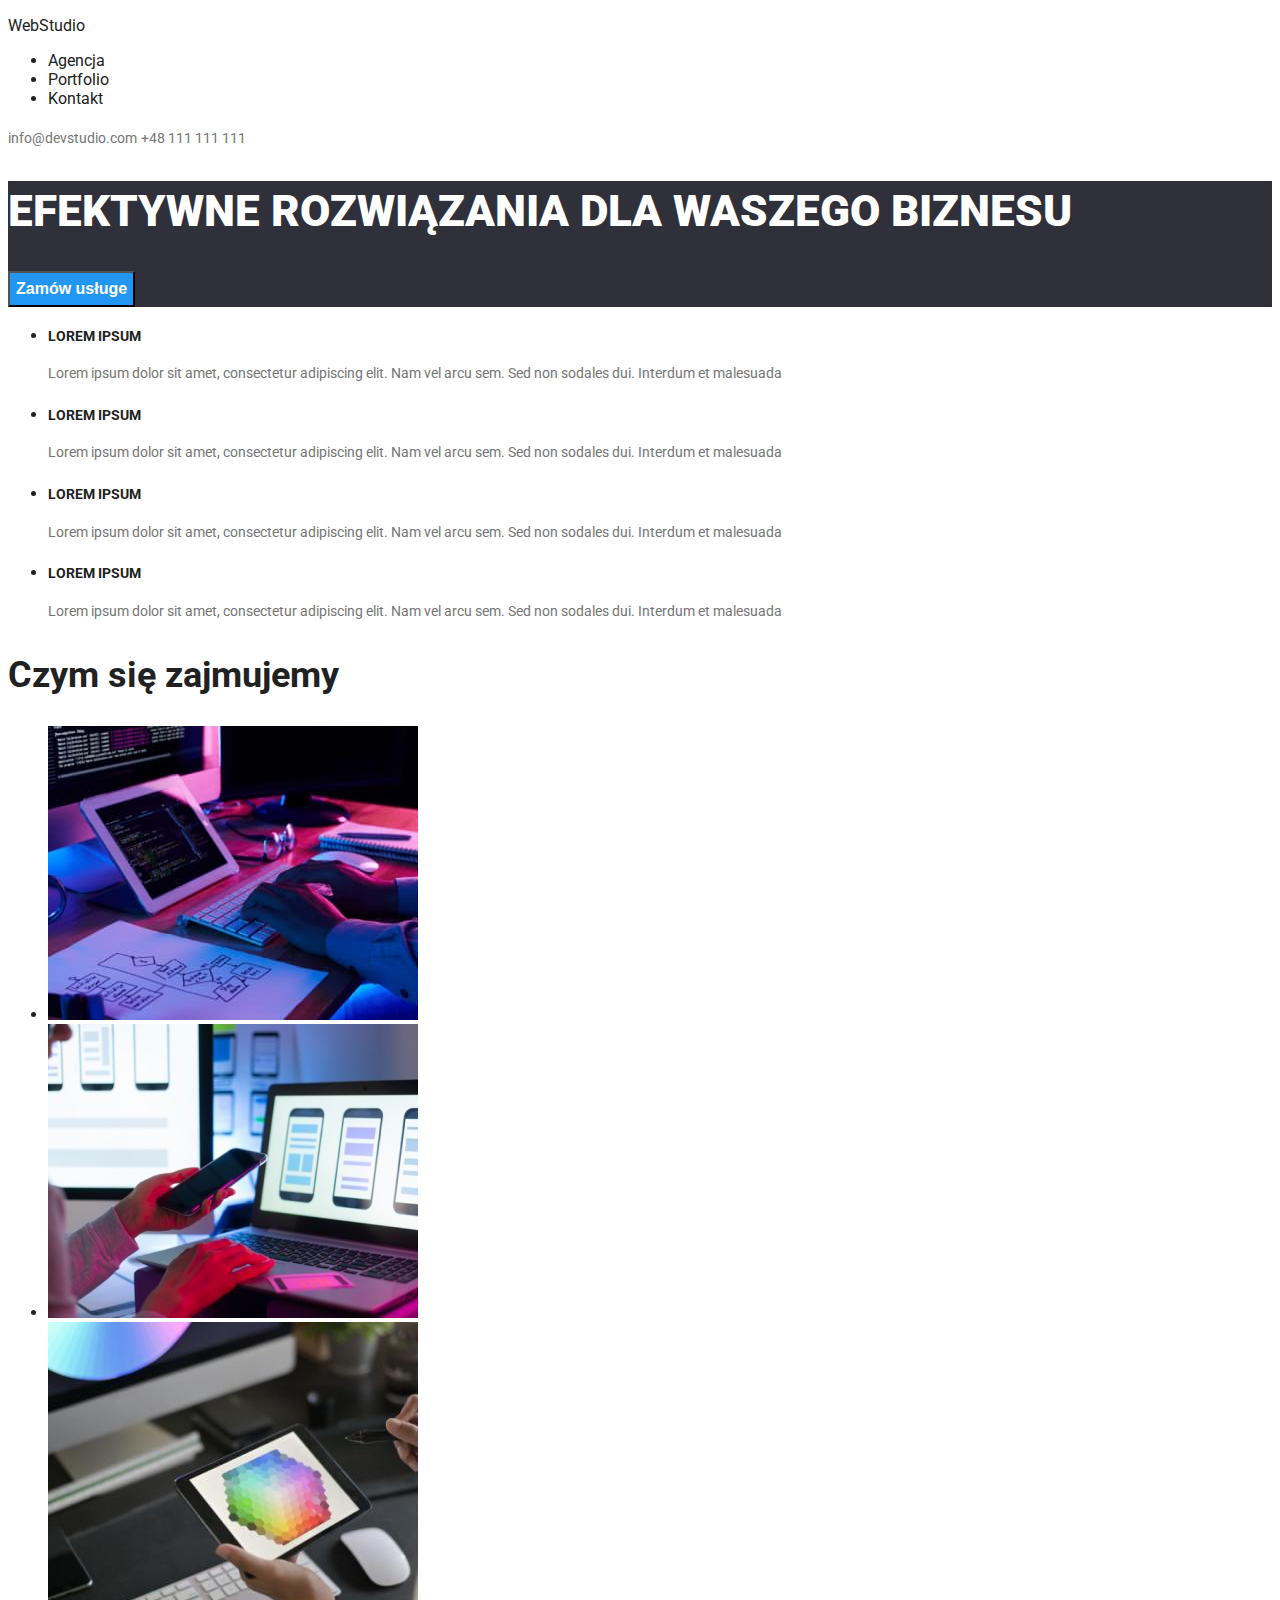
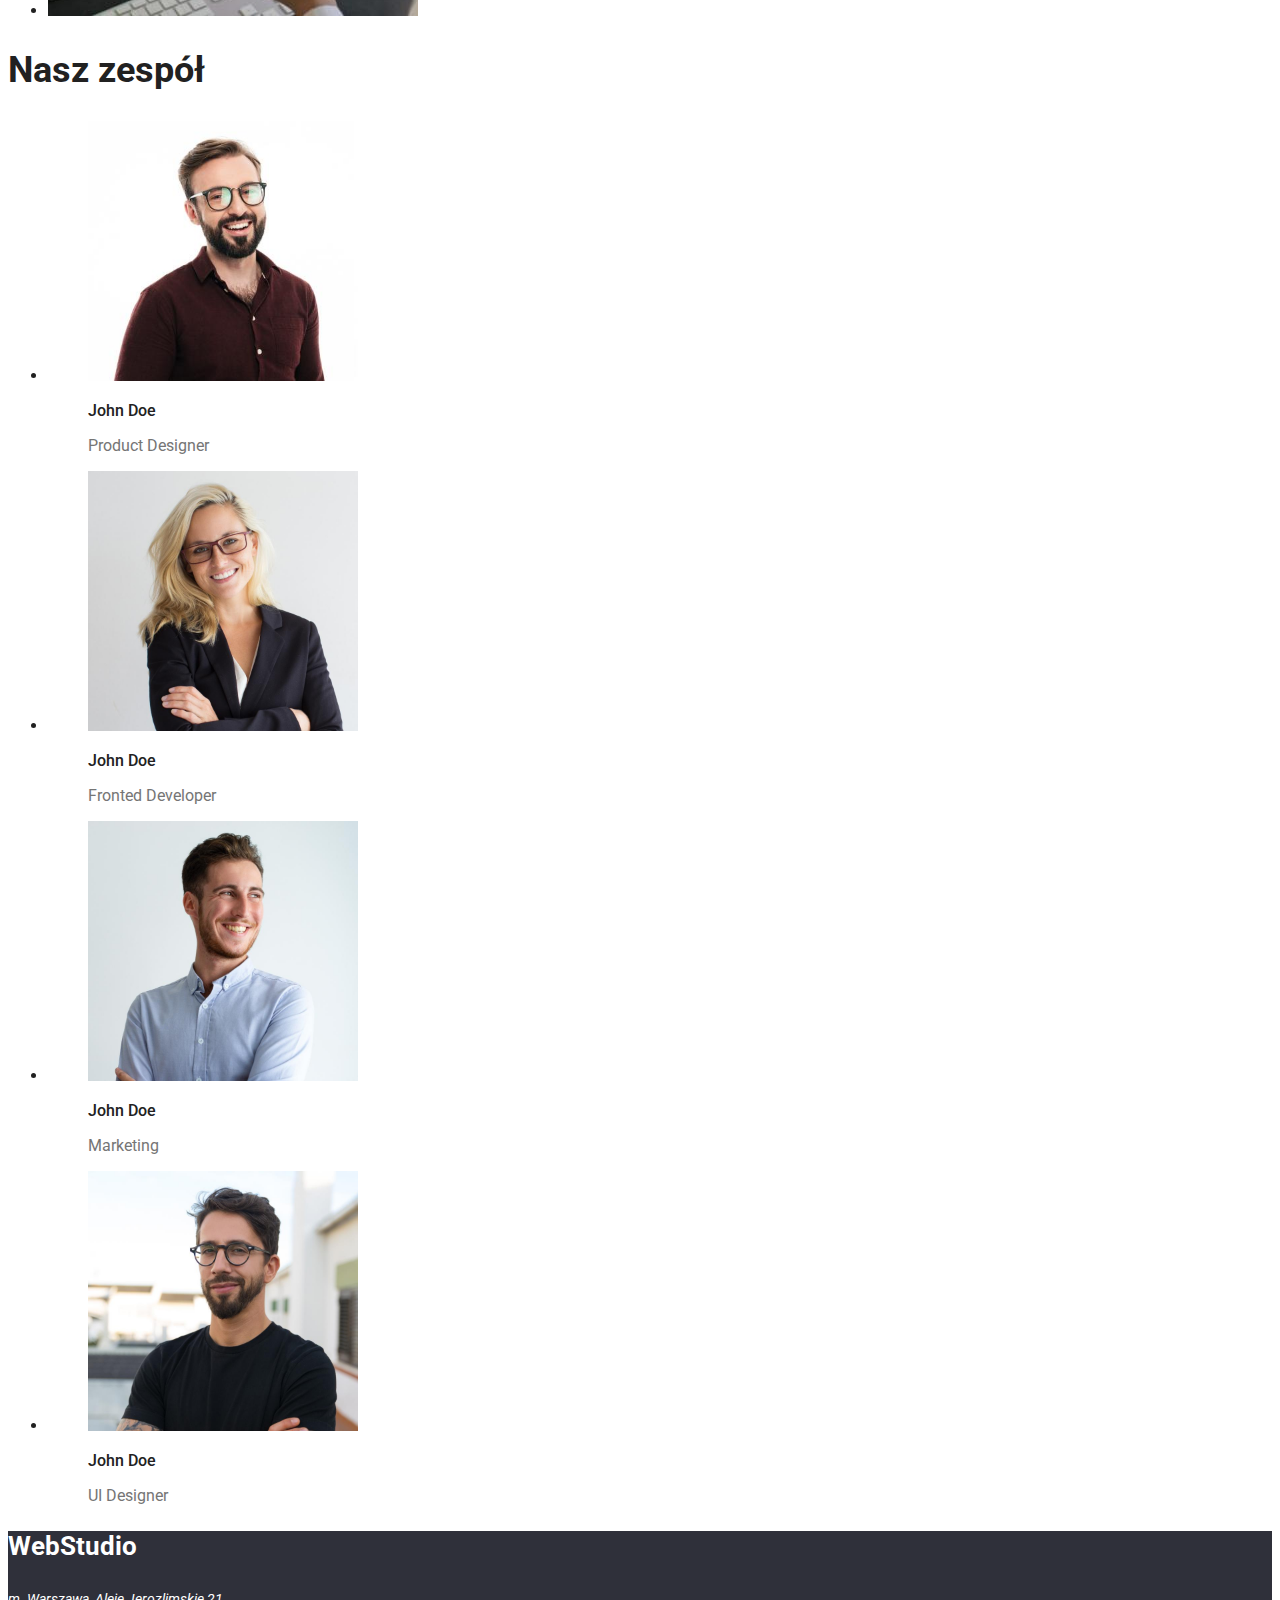
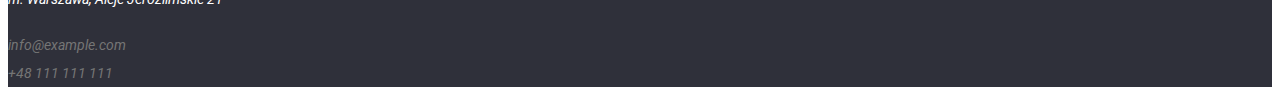
<file: index.html>
<!DOCTYPE html>
<html lang="en">
  <head>
    <link rel="stylesheet" href="./css/styles.css" />
    <link rel="preconnect" href="https://fonts.googleapis.com">
    <link rel="preconnect" href="https://fonts.gstatic.com" crossorigin>
    <link href="https://fonts.googleapis.com/css2?family=Raleway:wght@700&family=Roboto:wght@400;500;700;900&display=swap" rel="stylesheet">
    <meta charset="utf-8" />
    <title>WebStudio</title>
  </head>
  
<body>
<header>
    <p> <a class="logo-link-header" href="index.html">WebStudio</a></p>

    <nav class="navigation">
        <ul>
            <li><a class="navigation-link" href="#index.html">Agencja</a></li>
            <li><a class="navigation-link" href="portfolio.html">Portfolio</a></li>
            <li><a class="navigation-link" href="#">Kontakt</a></li>
        </ul>
    </nav>
   
    <a class="contact" href="mailto:info@devstudio.com">info@devstudio.com</a>
    <a class="contact" href="tel:+48111111111">+48 111 111 111</a>
</header>

<main>
<section class="title">
    <h1 class="title-item">
    EFEKTYWNE ROZWIĄZANIA
    DLA WASZEGO BIZNESU
</h1>
    <button class="title-btn" type=button>Zamów usługe</button>
  </section>  
   
  <div class="about">
        <ul>
        <li>
        <h4 class="about-head">LOREM IPSUM</h4>
           <p class="about-head-description">
            Lorem ipsum dolor sit amet, consectetur adipiscing elit. Nam vel arcu sem. Sed non sodales dui. Interdum et malesuada
           </p>
        </li>
        <li>
        <h4 class="about-head">LOREM IPSUM</h4>
            <p class="about-head-description">
                Lorem ipsum dolor sit amet, consectetur adipiscing elit. Nam vel arcu sem. Sed non sodales dui. Interdum et malesuada
            </p>
        </li>
        <li>
        <h4 class="about-head">LOREM IPSUM</h4>
        <p class="about-head-description">
            Lorem ipsum dolor sit amet, consectetur adipiscing elit. Nam vel arcu sem. Sed non sodales dui. Interdum et malesuada
        </p>
        </li>
        <li>
        <h4 class="about-head">LOREM IPSUM</h4>
            <p class="about-head-description">
                Lorem ipsum dolor sit amet, consectetur adipiscing elit. Nam vel arcu sem. Sed non sodales dui. Interdum et malesuada
            </p>
        </li>
    </ul>
    </div>
    
    <div class="photos">
        <h2 class="work">Czym się zajmujemy</h2>
    <ul>
        <li><img
        src="images/img1.jpg"
        alt="typing on keyboard"
        width="370"
        height="294"></li>
        <li><img
        src="images/img2.jpg"
        alt="smartphone"
        width="370"
        height="294"></li>
        <li><img 
        src="images/img3.jpg" 
        alt="tablet"
        width="370"
        height="294"></li>
    </ul>
    </div>
    <div>
        <h2 class="staff">Nasz zespół</h2>
        <ul>
        <li><figure>
            <img src="images/img4.jpg" alt="person1"
            width="270"
            height="260">
            <figcaption>
                <p class="staff-name">John Doe</p>
                <p class="staff-position">Product Designer</p>
            </figcaption>
        </figure></li>
        <li><figure>
                <img src="images/img5.jpg" alt="person1"
            width="270"
            height="260">
            <figcaption>
                <p class="staff-name">John Doe</p>
                <p class="staff-position">Fronted Developer</p>
            </figcaption>
        </figure></li>
        <li><figure>
                <img src="images/img6.jpg" alt="person1"
            width="270"
            height="260">
            <figcaption>
                <p class="staff-name">John Doe</p>
                <p class="staff-position">Marketing</p>
            </figcaption>
        </figure></li>
        <li><figure>
            <img src="images/img7.jpg" alt="person1"
            width="270"
            height="260">
            <figcaption>
                <p class="staff-name">John Doe</p>
                <p class="staff-position">UI Designer</p>
            </figcaption>
        </figure></li>
    </ul>
    </div>
</main>

<footer>
   <p class="logo"><a class="logo-link-footer" href="#">WebStudio</a></p>
<address>
    <div  class="street"> m. Warszawa, Aleje Jerozlimskie 21 </div> <br/>
     
    <a class="contact" href="mailto:info@example.com">info@example.com</a><br/>
    <a class="contact" href="tel:+48111111111">+48 111 111 111</a>
</address>
</footer>
  </body>
</html>
</file>
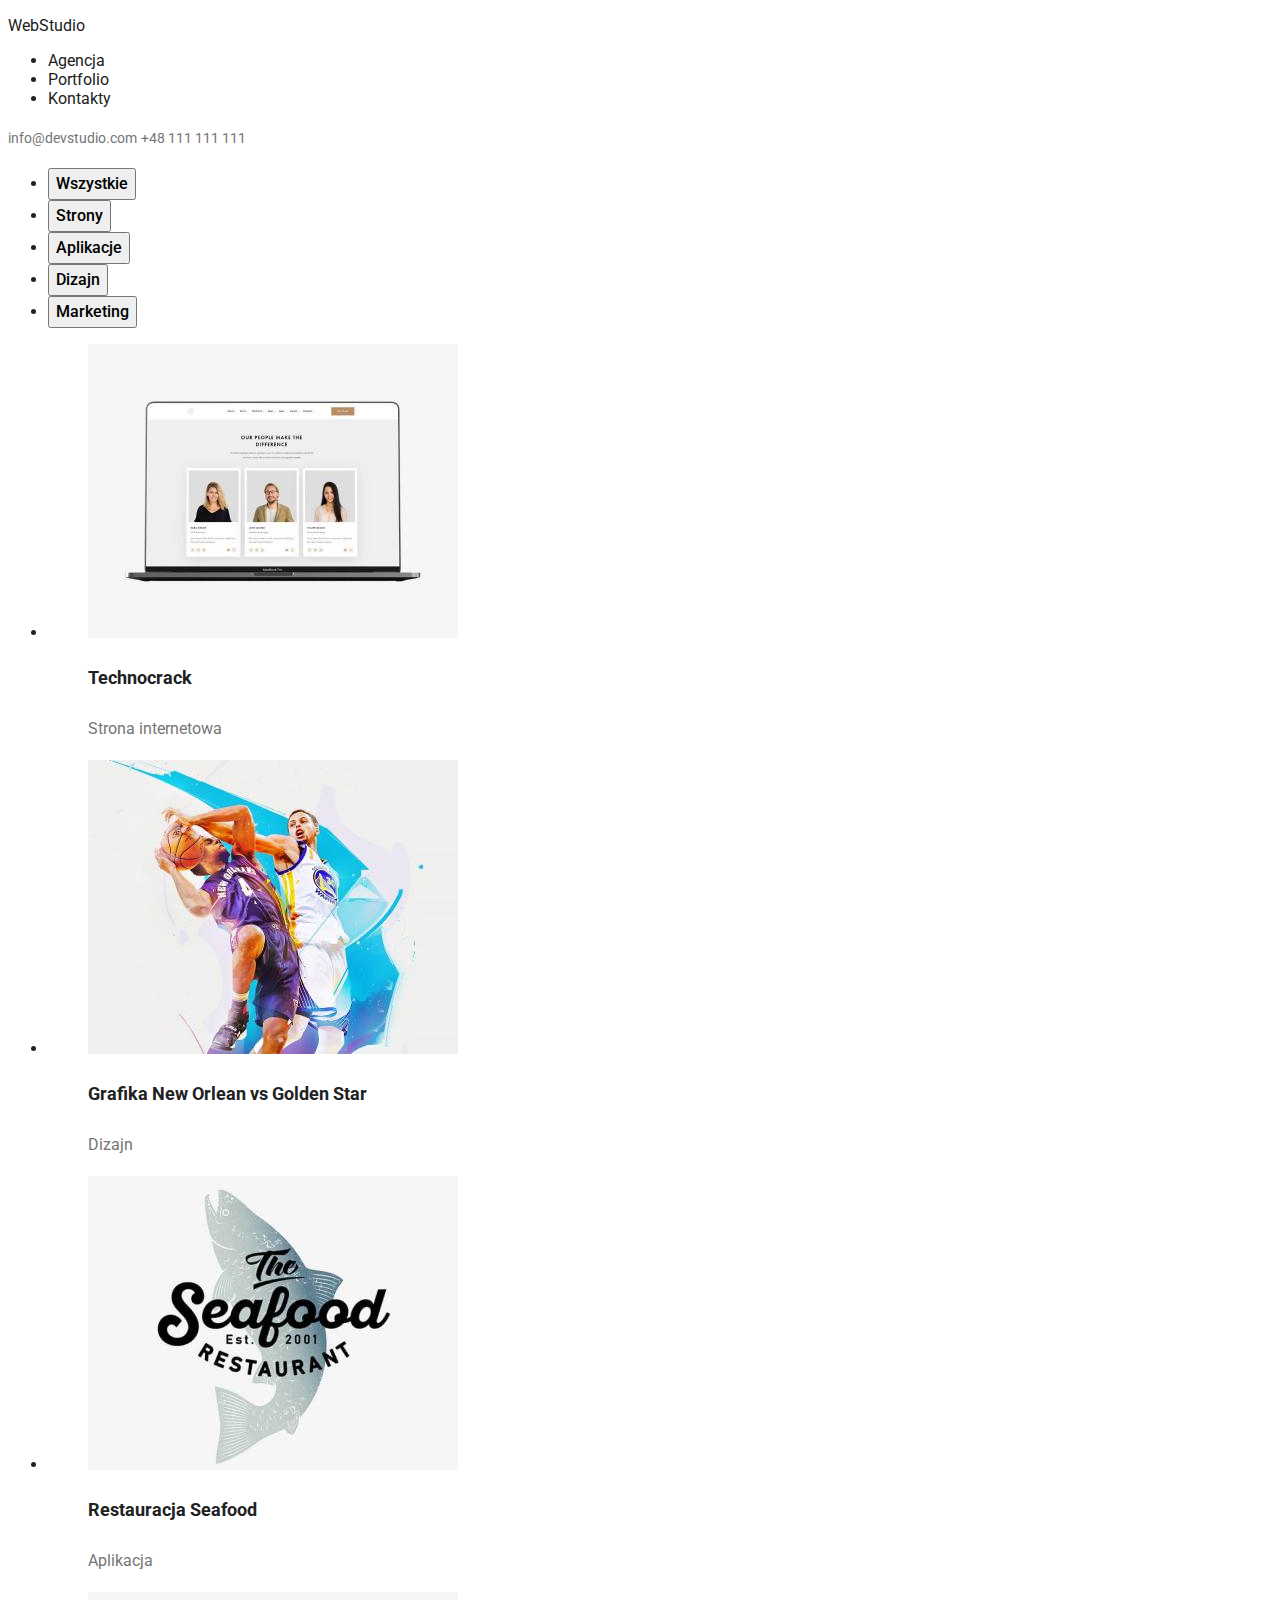
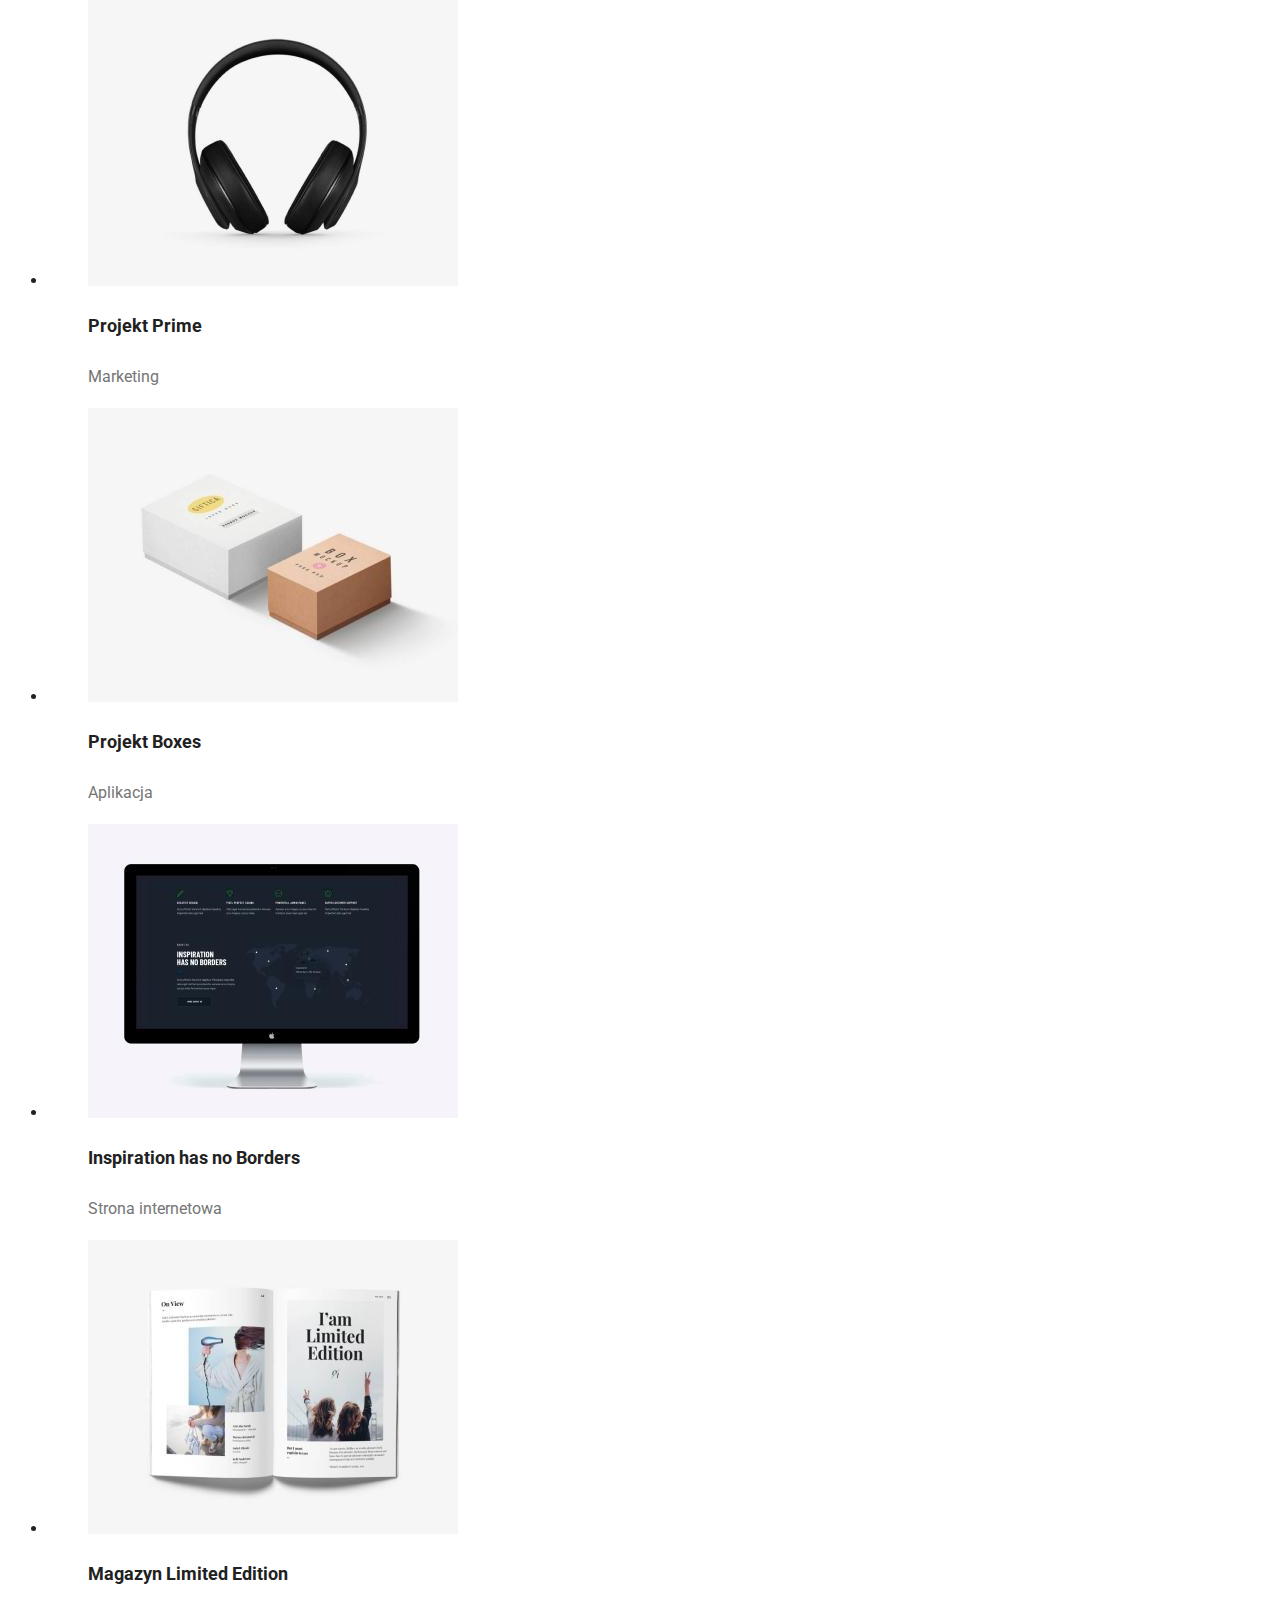
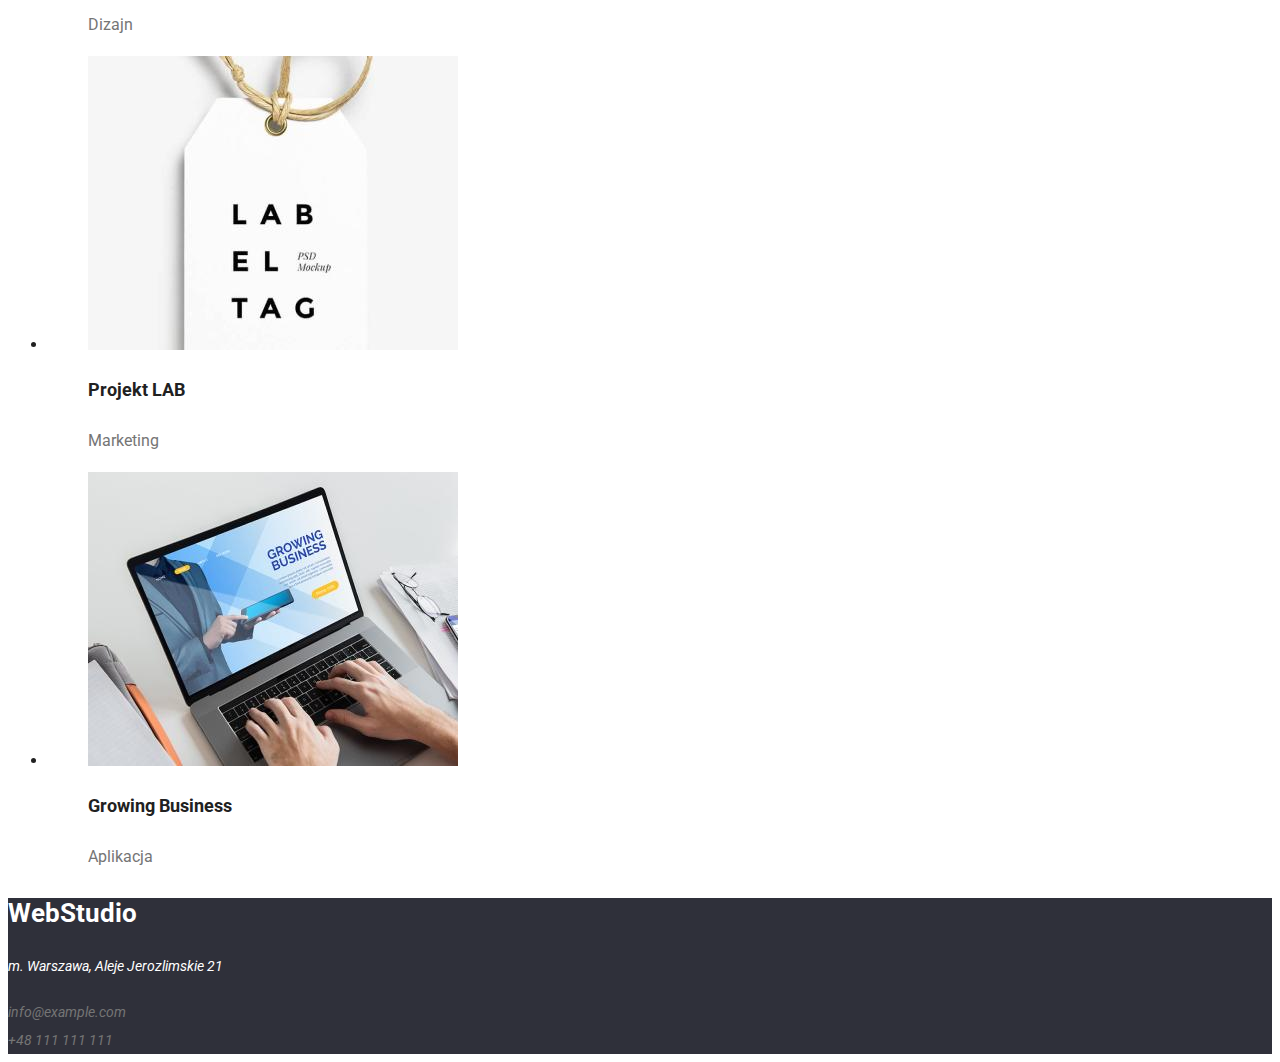
<file: portfolio.html>
<!DOCTYPE html>
<html lang="en">
<head>
    <link rel="stylesheet" href="./css/styles.css" />
    <link rel="preconnect" href="https://fonts.googleapis.com">
    <link rel="preconnect" href="https://fonts.gstatic.com" crossorigin>
    <link href="https://fonts.googleapis.com/css2?family=Raleway:wght@700&family=Roboto:wght@400;500;700;900&display=swap" rel="stylesheet">
    <meta charset="UTF-8">
    <meta http-equiv="X-UA-Compatible" content="IE=edge">
    <meta name="viewport" content="width=device-width, initial-scale=1.0">
    <title>WebStudio - Portfolio</title>
</head>
<body>
 <header>
    <p> <a class="logo-link-header" href="index.html">WebStudio</a></p>

    <nav class="navigation">
        <ul >
            <li><a class="navigation-link" href="index.html">Agencja</a></li>
            <li><a class="navigation-link" href="portfolio.html">Portfolio</a></li>
            <li><a class="navigation-link" href="#">Kontakty</a></li>
        </ul>
    </nav>

    <a class="contact" href="mailto:info@devstudio.com">info@devstudio.com</a>
    <a class="contact" href="tel:+48111111111">+48 111 111 111</a>
</header>   
<main>

<ul>
    <li><button class="portfolio-btn" type="button">Wszystkie</button></li>
    <li><button class="portfolio-btn" type="button">Strony</button></li>
    <li><button class="portfolio-btn" type="button">Aplikacje</button></li>
    <li><button class="portfolio-btn" type="button">Dizajn</button></li>
    <li><button class="portfolio-btn" type="button">Marketing</button></li>
</ul>


<ul>
    <li>
        <figure>
            <img src="images/portfolio/img1.jpg" alt="notebook" width="370" height="294">
            <figcaption>
                <p class="photo-head">Technocrack</p>
                <p class="photo-describe">Strona internetowa</p>
            </figcaption>
        </figure>
    </li>
    <li>
        <figure>
            <img src="images/portfolio/img2.jpg" alt="basketball" width="370" height="294">
            <figcaption>
                <p class="photo-head">Grafika New Orlean vs Golden Star</p>
                <p class="photo-describe">Dizajn</p>
            </figcaption>
        </figure>
    </li>
    <li>
        <figure>
            <img src="images/portfolio/img3.jpg" alt="logo seafood" width="370" height="294">
            <figcaption>
                <p class="photo-head">Restauracja Seafood</p>
                <p class="photo-describe">Aplikacja</p>
            </figcaption>
        </figure>
    </li>
    <li>
        <figure>
            <img src="images/portfolio/img4.jpg" alt="Headphones" width="370" height="294">
            <figcaption>
                <p class="photo-head">Projekt Prime</p>
                <p class="photo-describe">Marketing</p>
            </figcaption>
        </figure>
    </li>
    <li>
        <figure>
            <img src="images/portfolio/img5.jpg" alt="boxes" width="370" height="294">
            <figcaption>
                <p class="photo-head">Projekt Boxes</p>
                <p class="photo-describe">Aplikacja</p>
            </figcaption>
        </figure>
    </li>
    <li>
        <figure>
            <img src="images/portfolio/img6.jpg" alt="monitor" width="370" height="294">
            <figcaption>
                <p class="photo-head">Inspiration has no Borders</p>
                <p class="photo-describe">Strona internetowa</p>
            </figcaption>
        </figure>
    </li>
    <li>
        <figure>
            <img src="images/portfolio/img7.jpg" alt="newspaper" width="370" height="294">
            <figcaption>
                <p class="photo-head">Magazyn Limited Edition</p>
                <p class="photo-describe">Dizajn</p>
            </figcaption>
        </figure>
    </li>
    <li>
        <figure>
            <img src="images/portfolio/img8.jpg" alt="label" width="370" height="294">
            <figcaption>
             <p class="photo-head">Projekt LAB</p>
             <p class="photo-describe">Marketing</p>
            </figcaption>
        </figure>
    </li>
    <li>
        <figure>
            <img src="images/portfolio/img9.jpg" alt="notebook" width="370" height="294">
            <figcaption>
             <p class="photo-head">Growing Business</p>
             <p class="photo-describe">Aplikacja</p>
            </figcaption>
        </figure>
    </li>
</ul>

</main>
<footer>
    <p class="logo"><a class="logo-link-footer" href="#">WebStudio</a></p>
    <address>
    <div class="street">m. Warszawa, Aleje Jerozlimskie 21</div><br/>
    
    <a class="contact" href="mailto:info@example.com">info@example.com</a><br/>
    <a class="contact" href="tel:+48111111111">+48 111 111 111</a>
    
    </address>
</footer>

</body>
</html>
</file>
<file: css/styles.css>
:root {
    --main-font: 'Roboto', sans-serif;
    --main-color: #212121;
    --second-color: #2196F3;
    --third-color:#757575;
    --four-color:#FFFFFF;
    --background-color:#2F303A;

}

body { 
    font-family: var(--main-font);
    color: var(--main-color);
}

/* -----------------header---------------*/
.logo-link-header,
.navigation-link {
    text-decoration: none;
    color: var(--main-color);
}


.navigation-link:hover {
    color: var(--second-color);
}

/*----------------------main-----------------*/
.title-item {
    font-weight: 900;
    font-size: 44px;
    line-height: 1.364;
    color: var(--four-color);
}

.about-head {
    font-weight: 700;
    font-size: 14px;
    line-height: 1.143;
}

.about-head-description {
    font-weight: 400;
    font-size: 14px;
    line-height: 1.714;
    color: var(--third-color);
}

.portfolio-btn {
    font-family: var(--main-font);
    font-weight: 500;
    font-size: 16px;
    line-height: 1.625;
}

.title-btn {
    font-weight: 700;
    font-size: 16px;
    line-height: 1.875;
    color: var(--four-color);
    background-color: var(--second-color);
}

.portfolio-btn:hover,
.portfolio-btn:focus {
color: var(--four-color);
background-color: var(--second-color);
}

.work,
.staff {
    font-weight: 700;
    font-size: 36px;
    line-height: 1.167;
}

.staff-name {
    font-weight: 500;
    font-size: 16px;
    line-height: 1.187;
}

.staff-position {
    line-height: 1.187;
}

.photo-head {
    font-weight: 700;
    font-size: 18px;
    line-height: 2;
}

.photo-describe {
    line-height: 1.875;
}

.staff-position,
.photo-describe {
    color: var(--third-color);  
    font-weight: 400;
    font-size: 16px;
}

/*--------------------background--------------*/
footer,
.title {
    background-color: var(--background-color);
}

/*---------------------footer---------------------*/


.logo-link-footer,
.logo,
.contact {
    text-decoration: none;
}

.logo-link-footer { 
    color:var(--four-color);
}

.logo {
    color:var(--second-color);
    font-weight: 700;
    font-size: 26px;
    line-height: 1.192;
}

.street {
    color: var(--four-color);
    font-size: 14px;
    line-height: 1.714;
}
.contact {
    color:var(--third-color);
    font-size: 14px;
    line-height: 2;
}


.contact:hover {
    color:var(--second-color);
}

.button {
    cursor: pointer;
}
</file>
